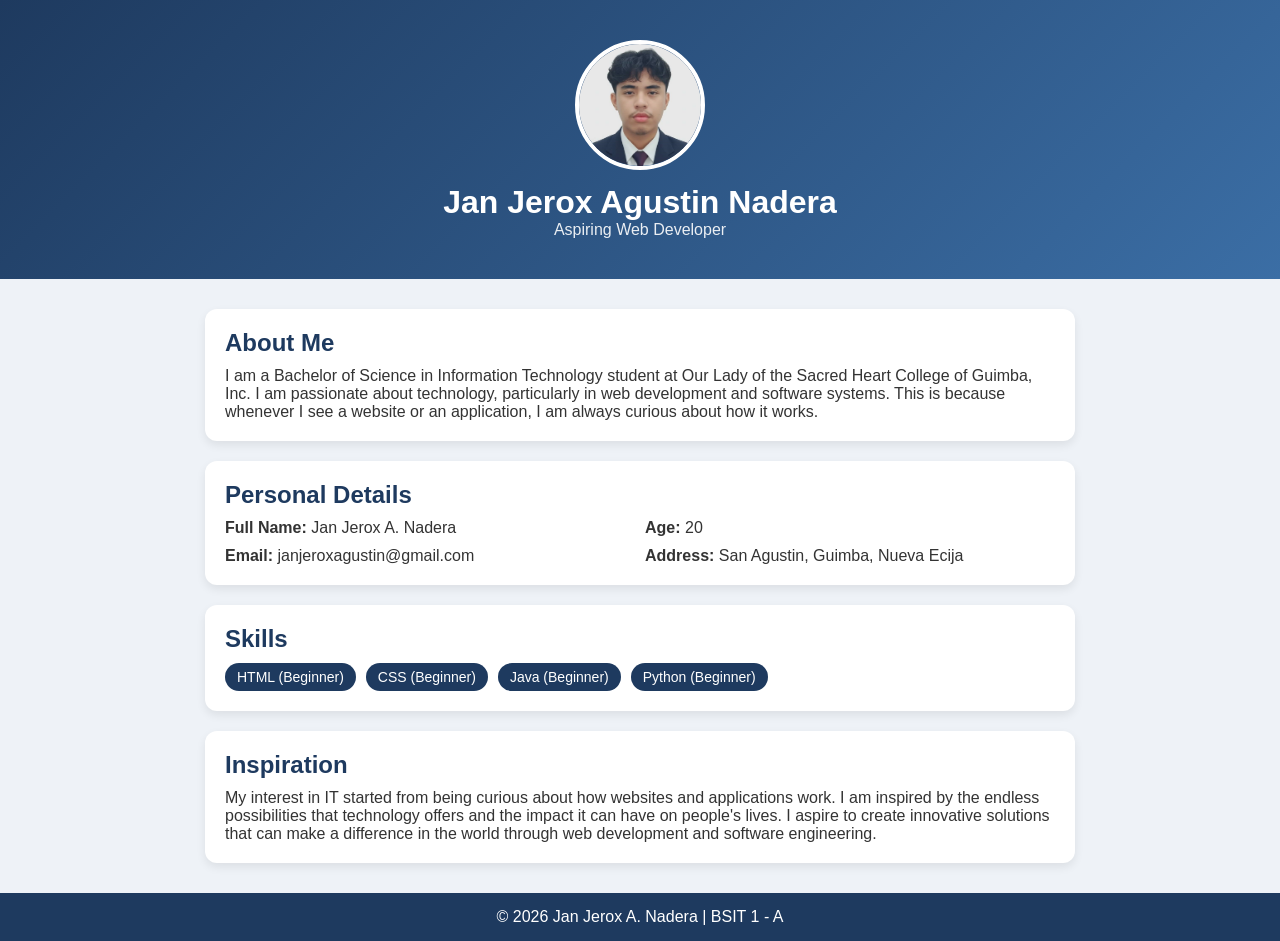
<file: index.html>
<!DOCTYPE html>
<html lang="en">
<head>
    <meta charset="UTF-8">
    <meta name="viewport" content="width=device-width, initial-scale=1.0">
    <title>Jan Jerox Agustin Nadera | Portfolio</title>
    <link rel="stylesheet" href="mainDesign.css">
</head>
<body>

    <header class="hero">
        <div class="hero-content">
            <img src="jjexx.jpg" alt="Profile Picture">
            <h1>Jan Jerox Agustin Nadera</h1>
            <p class="subtitle">Aspiring Web Developer</p>
        </div>
    </header>

    <main class="container">

        <!-- ABOUT -->
        <section class="card">
            <h2>About Me</h2>
            <p>
                I am a Bachelor of Science in Information Technology student at 
                Our Lady of the Sacred Heart College of Guimba, Inc. I am passionate 
                about technology, particularly in web development and software systems. 
                This is because whenever I see a website or an application, I am always curious about how it works.
            </p>
        </section>

        <!-- DETAILS -->
        <section class="card">
            <h2>Personal Details</h2>
            <div class="grid">
                <div><strong>Full Name:</strong> Jan Jerox A. Nadera</div>
                <div><strong>Age:</strong> 20</div>
                <div><strong>Email:</strong> janjeroxagustin@gmail.com</div>
                <div><strong>Address:</strong> San Agustin, Guimba, Nueva Ecija</div>
            </div>
        </section>

        <!-- SKILLS -->
        <section class="card">
            <h2>Skills</h2>
            <div class="skills">
                <span>HTML (Beginner)</span>
                <span>CSS (Beginner)</span>
                <span>Java (Beginner)</span>
                <span>Python (Beginner)</span>
            </div>
        </section>

        <!-- INSPIRATION -->
        <section class="card">
            <h2>Inspiration</h2>
            <p>
                My interest in IT started from being curious about how websites and applications work. I am inspired by the endless possibilities that technology offers and the impact it can have on people's lives. I aspire to create innovative solutions that can make a difference in the world through web development and software engineering.
            </p>
        </section>

    </main>

    <footer>
        <p>© 2026 Jan Jerox A. Nadera | BSIT 1 - A</p>
    </footer>

</body>
</html>
</file>
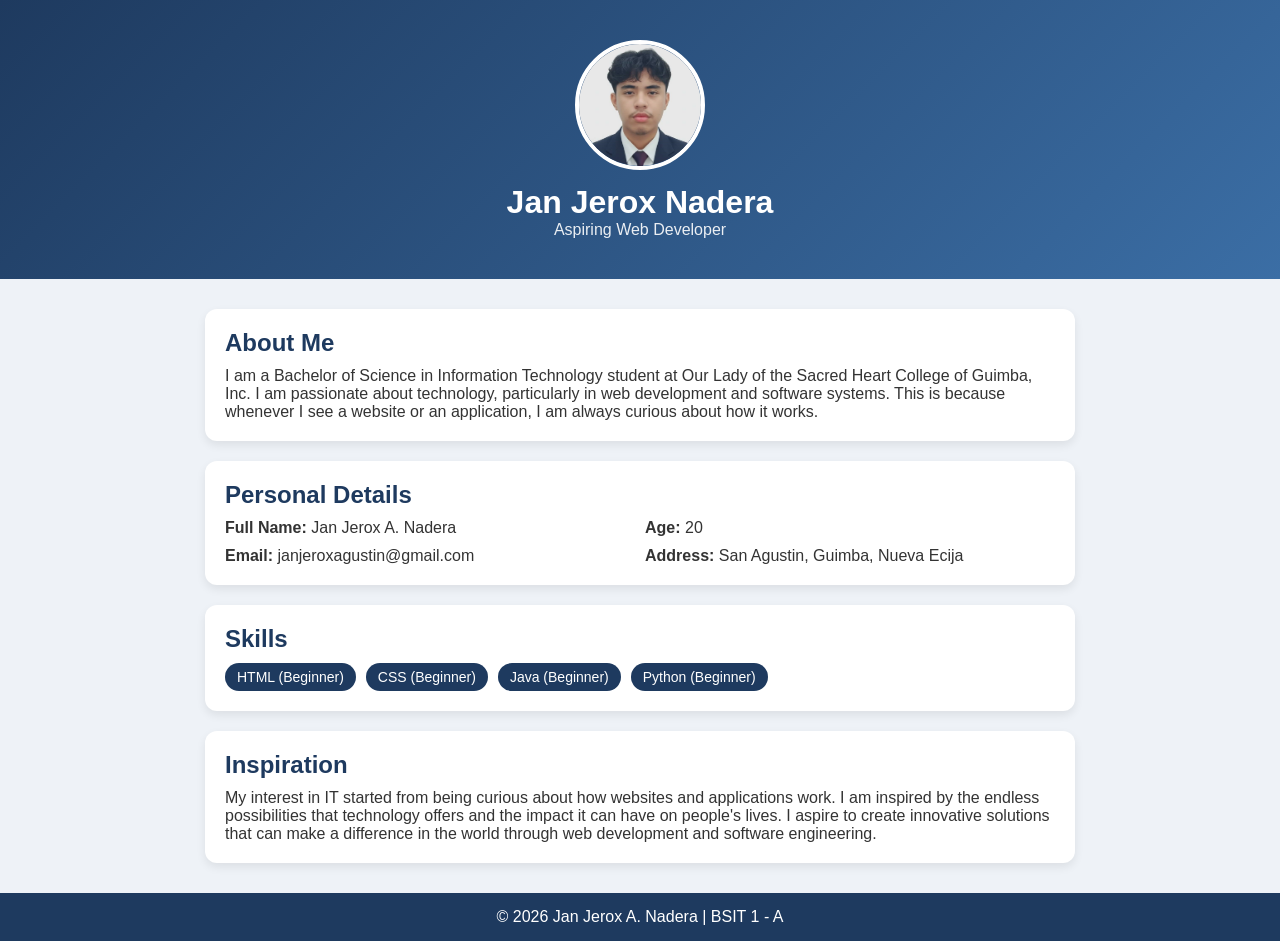
<file: portfolio.html>
<!DOCTYPE html>
<html lang="en">
<head>
    <meta charset="UTF-8">
    <meta name="viewport" content="width=device-width, initial-scale=1.0">
    <title>Jan Jerox Nadera | Portfolio</title>
    <link rel="stylesheet" href="mainDesign.css">
</head>
<body>

    <header class="hero">
        <div class="hero-content">
            <img src="jjexx.jpg" alt="Profile Picture">
            <h1>Jan Jerox Nadera</h1>
            <p class="subtitle">Aspiring Web Developer</p>
        </div>
    </header>

    <main class="container">

        <!-- ABOUT -->
        <section class="card">
            <h2>About Me</h2>
            <p>
                I am a Bachelor of Science in Information Technology student at 
                Our Lady of the Sacred Heart College of Guimba, Inc. I am passionate 
                about technology, particularly in web development and software systems. 
                This is because whenever I see a website or an application, I am always curious about how it works.
            </p>
        </section>

        <!-- DETAILS -->
        <section class="card">
            <h2>Personal Details</h2>
            <div class="grid">
                <div><strong>Full Name:</strong> Jan Jerox A. Nadera</div>
                <div><strong>Age:</strong> 20</div>
                <div><strong>Email:</strong> janjeroxagustin@gmail.com</div>
                <div><strong>Address:</strong> San Agustin, Guimba, Nueva Ecija</div>
            </div>
        </section>

        <!-- SKILLS -->
        <section class="card">
            <h2>Skills</h2>
            <div class="skills">
                <span>HTML (Beginner)</span>
                <span>CSS (Beginner)</span>
                <span>Java (Beginner)</span>
                <span>Python (Beginner)</span>
            </div>
        </section>

        <!-- INSPIRATION -->
        <section class="card">
            <h2>Inspiration</h2>
            <p>
                My interest in IT started from being curious about how websites and applications work. I am inspired by the endless possibilities that technology offers and the impact it can have on people's lives. I aspire to create innovative solutions that can make a difference in the world through web development and software engineering.
            </p>
        </section>

    </main>

    <footer>
        <p>© 2026 Jan Jerox A. Nadera | BSIT 1 - A</p>
    </footer>

</body>
</html>
</file>
<file: mainDesign.css>
/* RESET */
* {
    margin: 0;
    padding: 0;
    box-sizing: border-box;
}

/* BODY */
body {
    font-family: 'Segoe UI', Tahoma, Geneva, Verdana, sans-serif;
    background-color: #eef2f7;
    color: #333;
}

/* HERO */
.hero {
    background: linear-gradient(135deg, #1e3a5f, #3b6ea5);
    color: white;
    text-align: center;
    padding: 40px 20px;
}

.hero img {
    width: 130px;
    height: 130px;
    border-radius: 50%;
    border: 4px solid white;
    object-fit: cover;
    margin-bottom: 10px;

    /* hover effect */
    transition: transform 0.3s ease;
}

.hero img:hover {
    transform: scale(1.05);
}

.subtitle {
    opacity: 0.9;
    font-size: 16px;
}

/* CONTAINER */
.container {
    max-width: 900px;
    margin: 30px auto;
    padding: 0 15px;
}

/* CARD DESIGN */
.card {
    background: white;
    padding: 20px;
    margin-bottom: 20px;
    border-radius: 12px;
    box-shadow: 0 4px 10px rgba(0,0,0,0.08);

    /* smooth animation */
    transition: transform 0.25s ease, box-shadow 0.25s ease;
}

/* hover lift effect */
.card:hover {
    transform: translateY(-5px);
    box-shadow: 0 8px 18px rgba(0,0,0,0.12);
}

.card h2 {
    margin-bottom: 10px;
    color: #1e3a5f;
}

/* GRID */
.grid {
    display: grid;
    grid-template-columns: 1fr 1fr;
    gap: 10px;
}

/* SKILLS */
.skills {
    display: flex;
    flex-wrap: wrap;
    gap: 10px;
}

.skills span {
    background: #1e3a5f;
    color: white;
    padding: 6px 12px;
    border-radius: 20px;
    font-size: 14px;

    /* hover animation */
    transition: background 0.3s ease, transform 0.2s ease;
}

.skills span:hover {
    background: #3b6ea5;
    transform: scale(1.05);
}

/* FOOTER */
footer {
    text-align: center;
    padding: 15px;
    background-color: #1e3a5f;
    color: white;
    margin-top: 20px;
}
</file>
